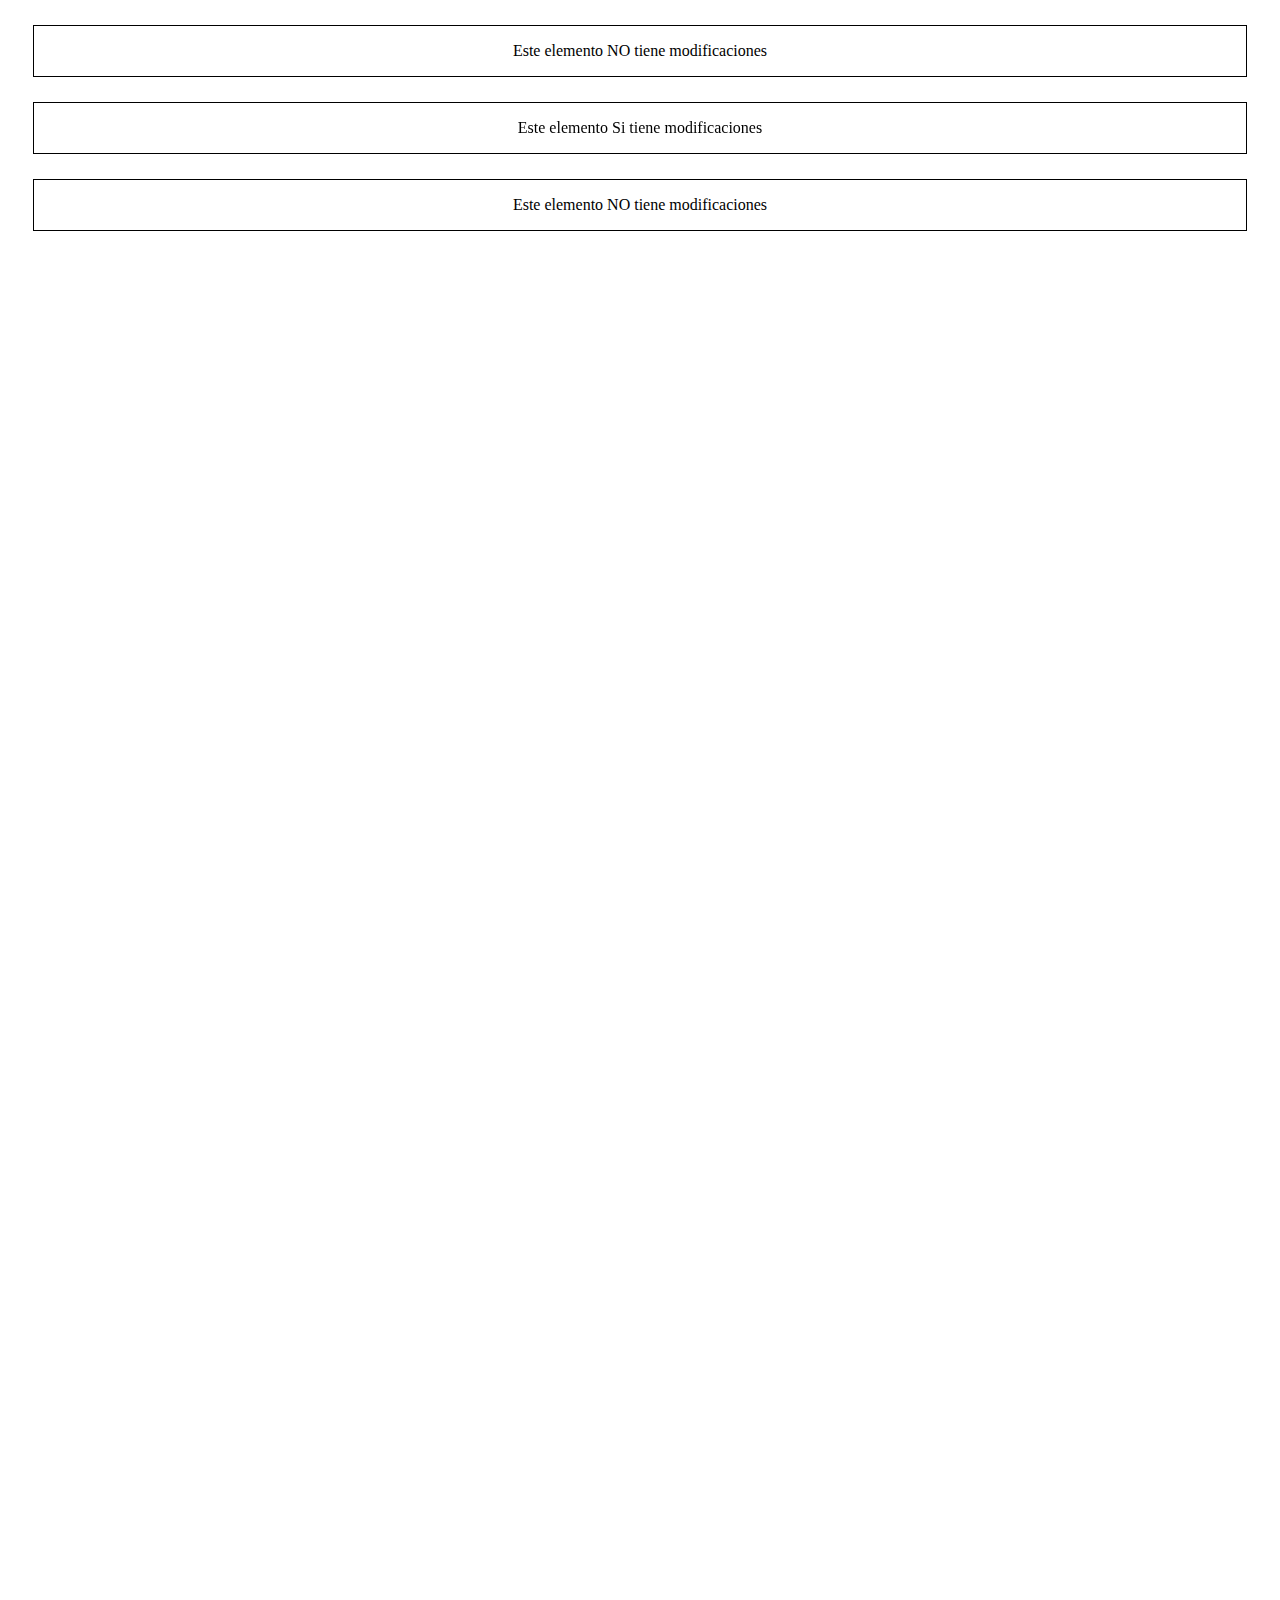
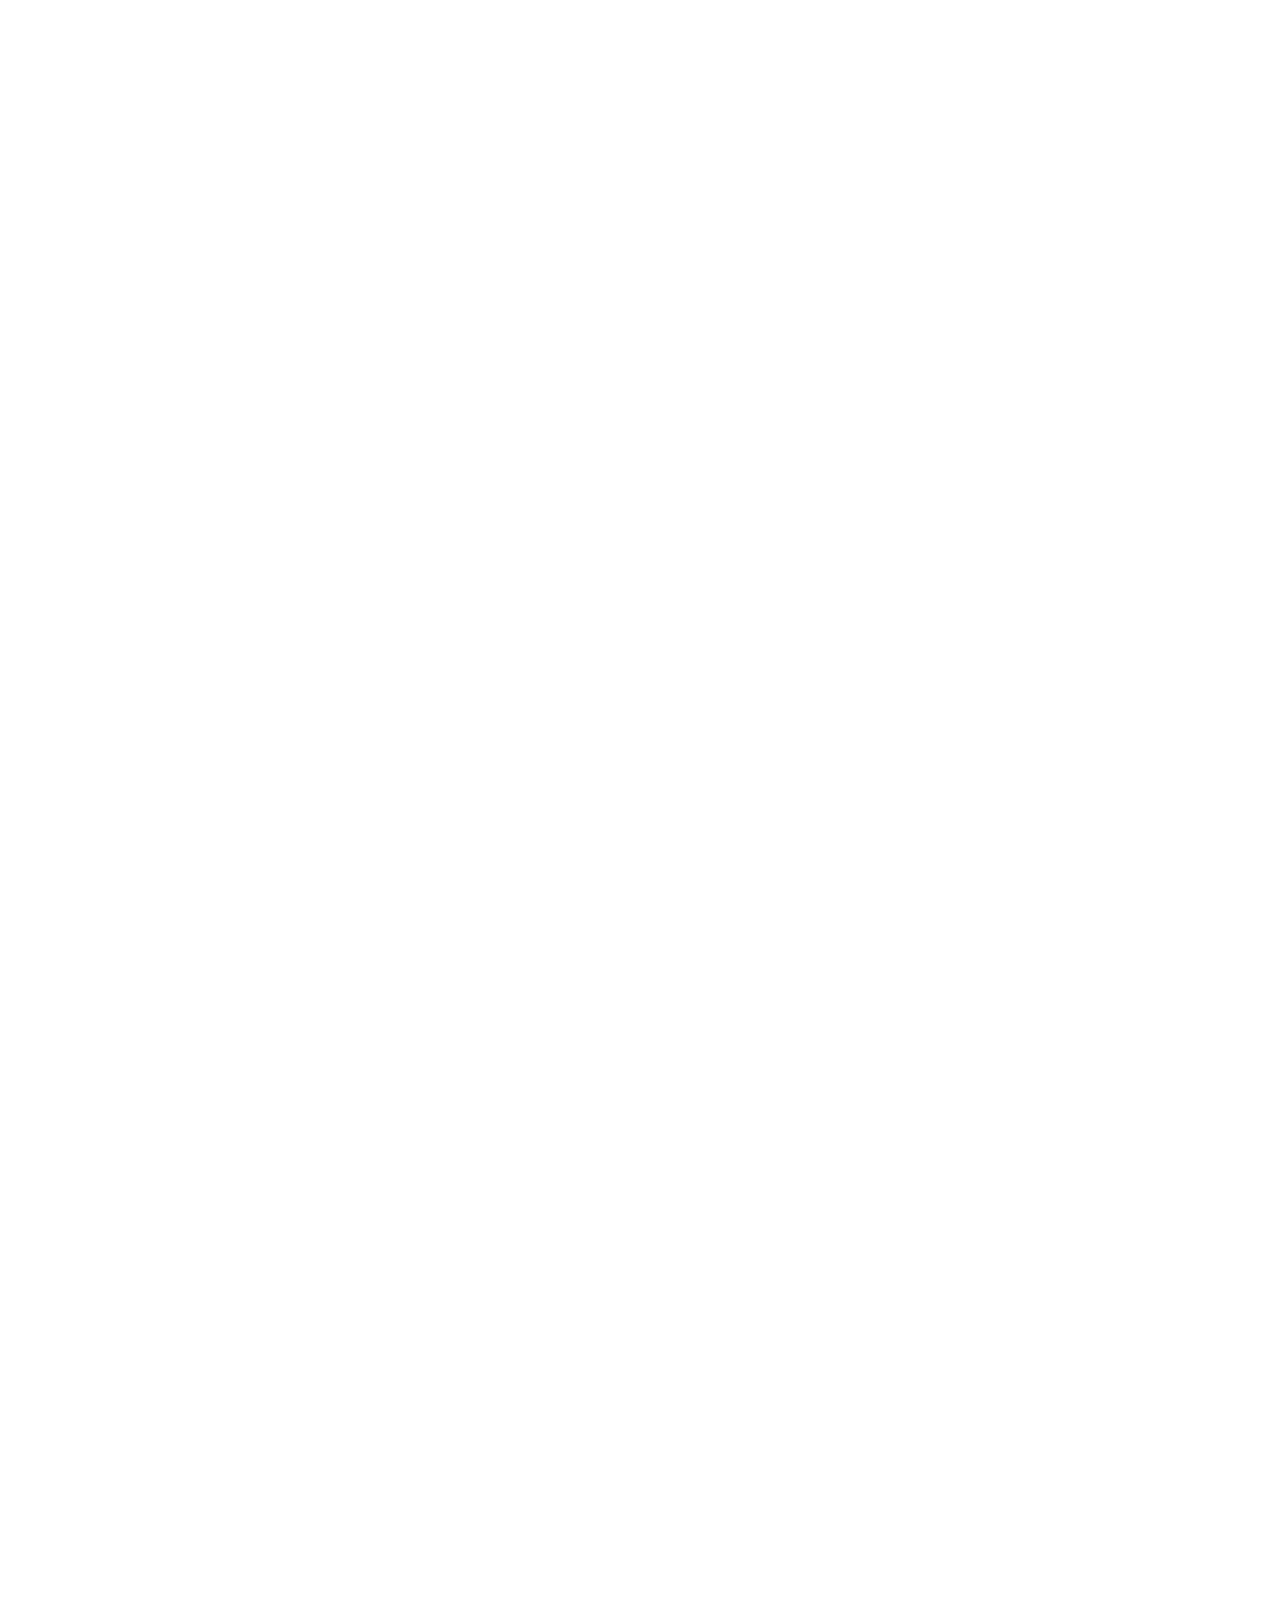
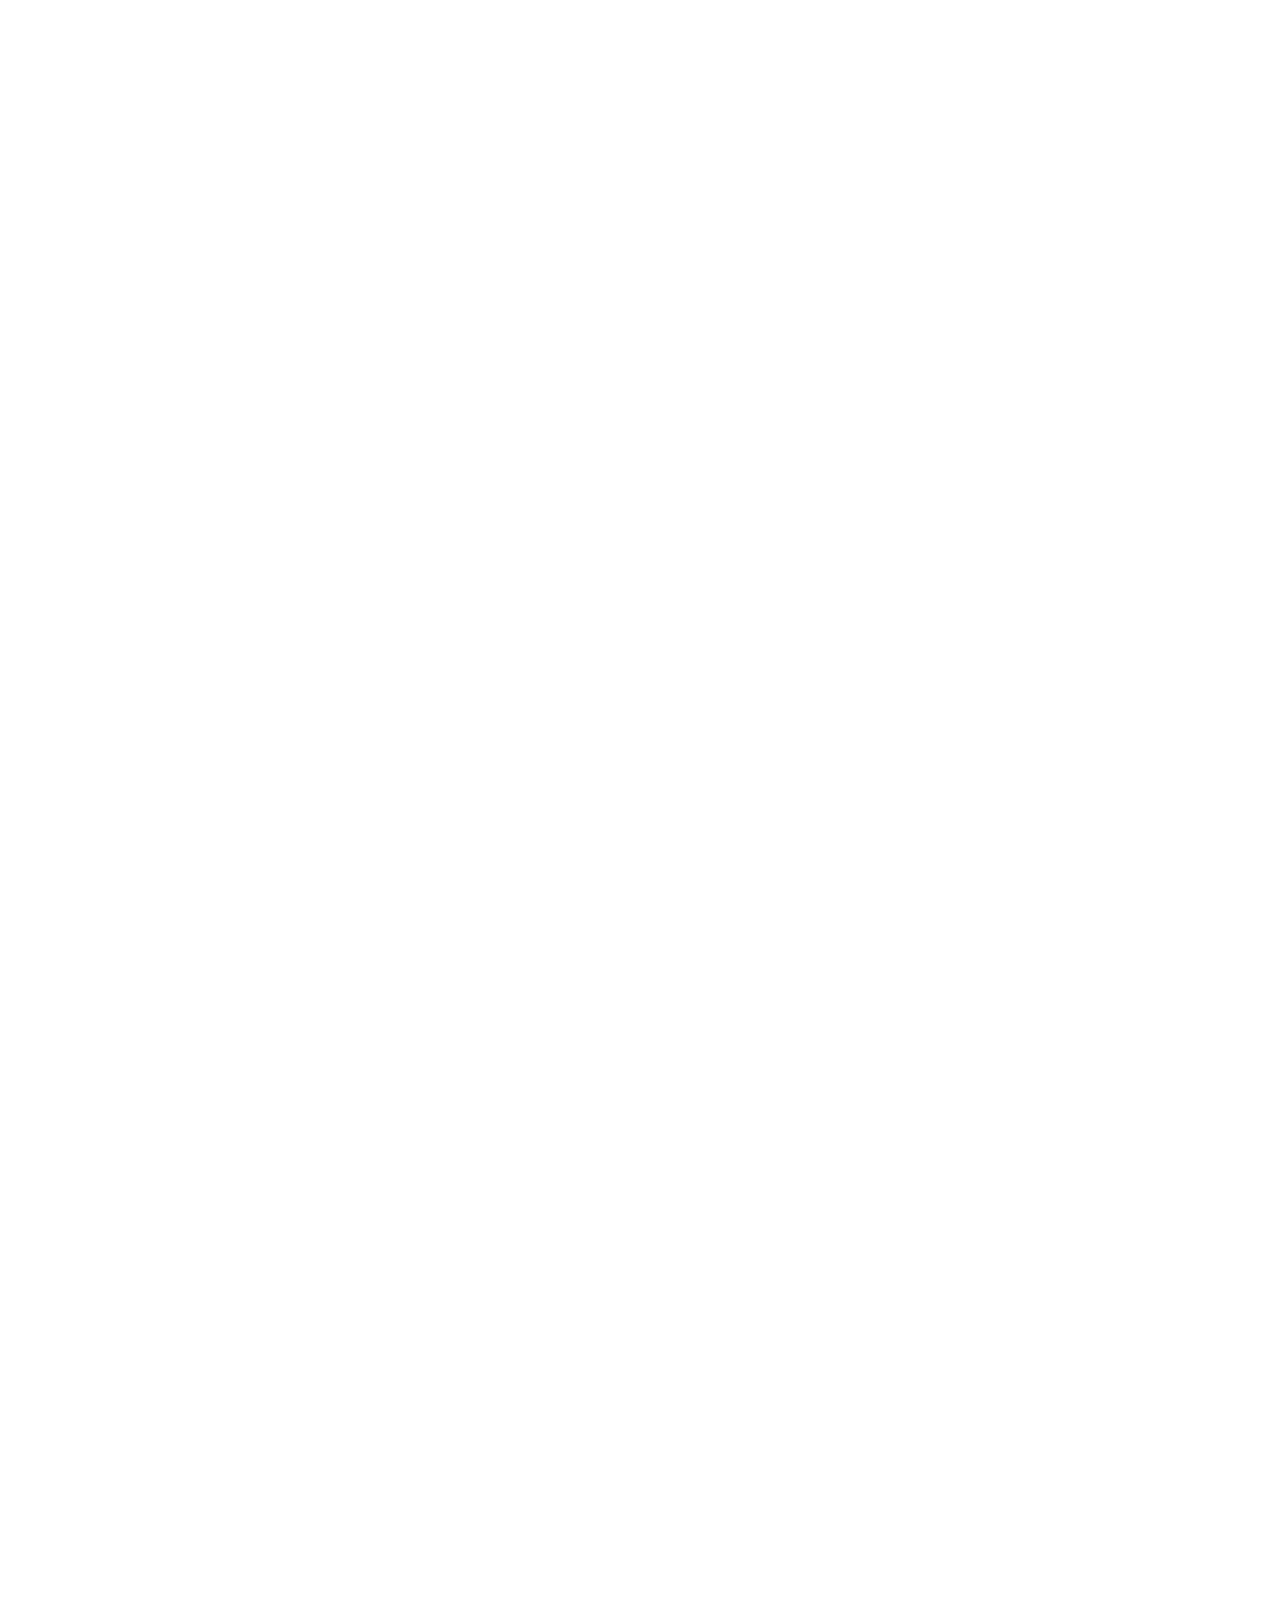
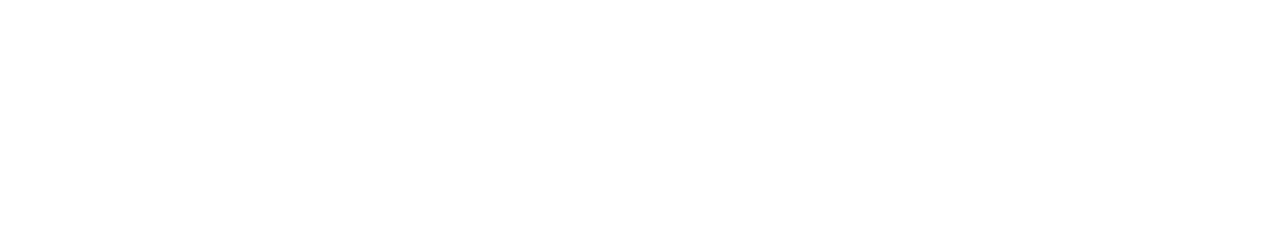
<file: index.html>
<!DOCTYPE html>
<html lang="en">
<head>
    <meta charset="UTF-8">
    <meta http-equiv="X-UA-Compatible" content="IE=edge">
    <meta name="viewport" content="width=device-width, initial-scale=1.0">
    <title>CSS Avanzado</title>
    <link rel="stylesheet" href="./assets/css/style.css">
</head>
<body>
    <div class="container">
        <p>Este elemento NO tiene modificaciones</p>
    </div>

   <!-- <div class="container-padre">
        texto del padre -->
        <div class="container position">
            <p>Este elemento <span>Si</span></Si> tiene modificaciones</p>
        </div>
    <!-- </div> -->

    <div class="container">
        <p>Este elemento NO tiene modificaciones</p>
    </div>

</body>
</html>
</file>
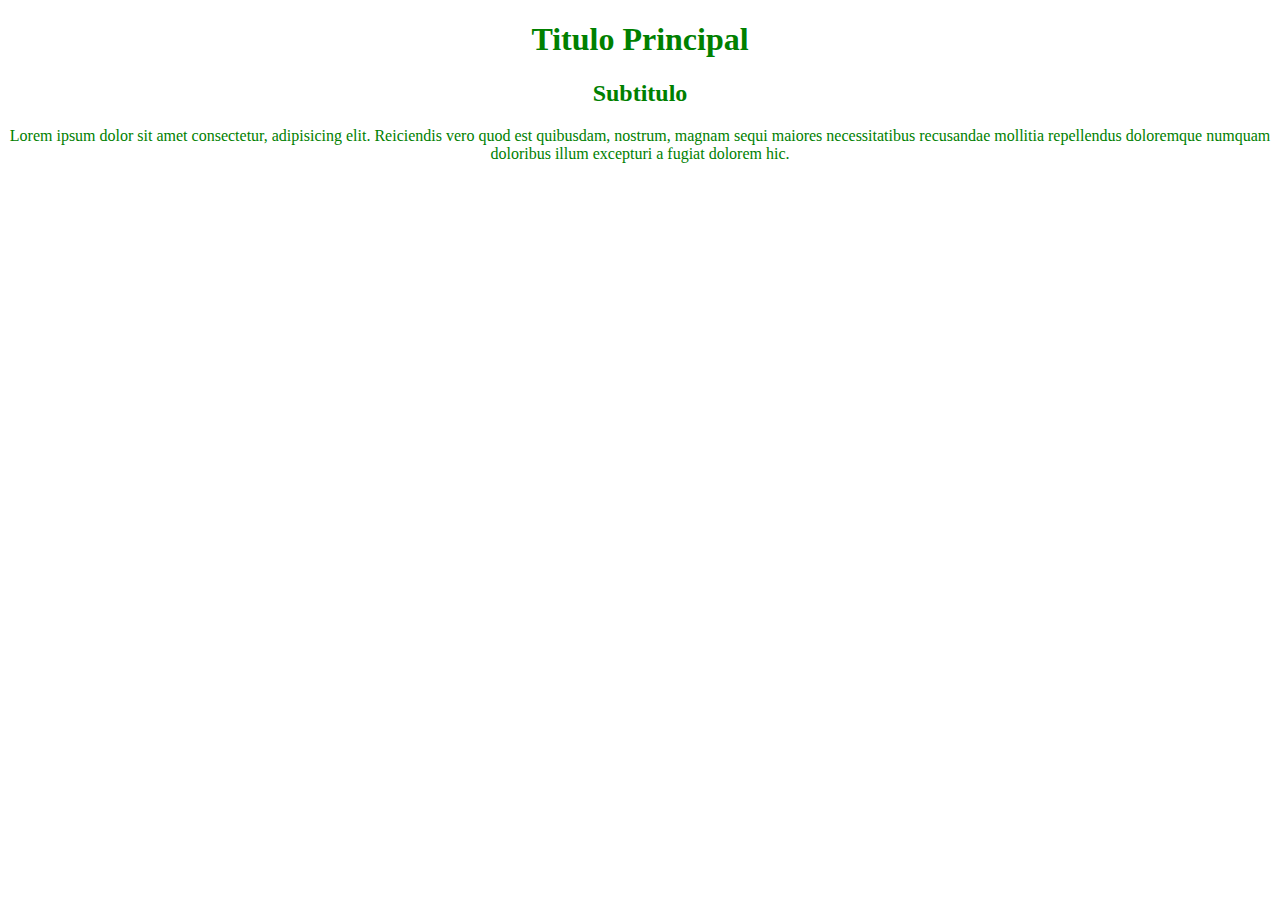
<file: index-responsive.html>
<!DOCTYPE html>
<html lang="en">
<head>
    <meta charset="UTF-8">
    <meta http-equiv="X-UA-Compatible" content="IE=edge">
    <meta name="viewport" content="width=device-width, initial-scale=1.0">
    <title>CSS Avanzado Resposive</title>
    <link rel="stylesheet" href="./assets/css/style-resposive.css">
</head>
<body>
    
    <div class="container">

        <h1 class="titulo">Titulo Principal </h1>
        <h2 class="subtitulo">Subtitulo</h2>
        <p class="parrafo">Lorem ipsum dolor sit amet consectetur, adipisicing elit. Reiciendis vero quod est quibusdam, nostrum, magnam sequi maiores necessitatibus recusandae mollitia repellendus doloremque numquam doloribus illum excepturi a fugiat dolorem hic.</p>




    </div>


</body>
</html>
</file>
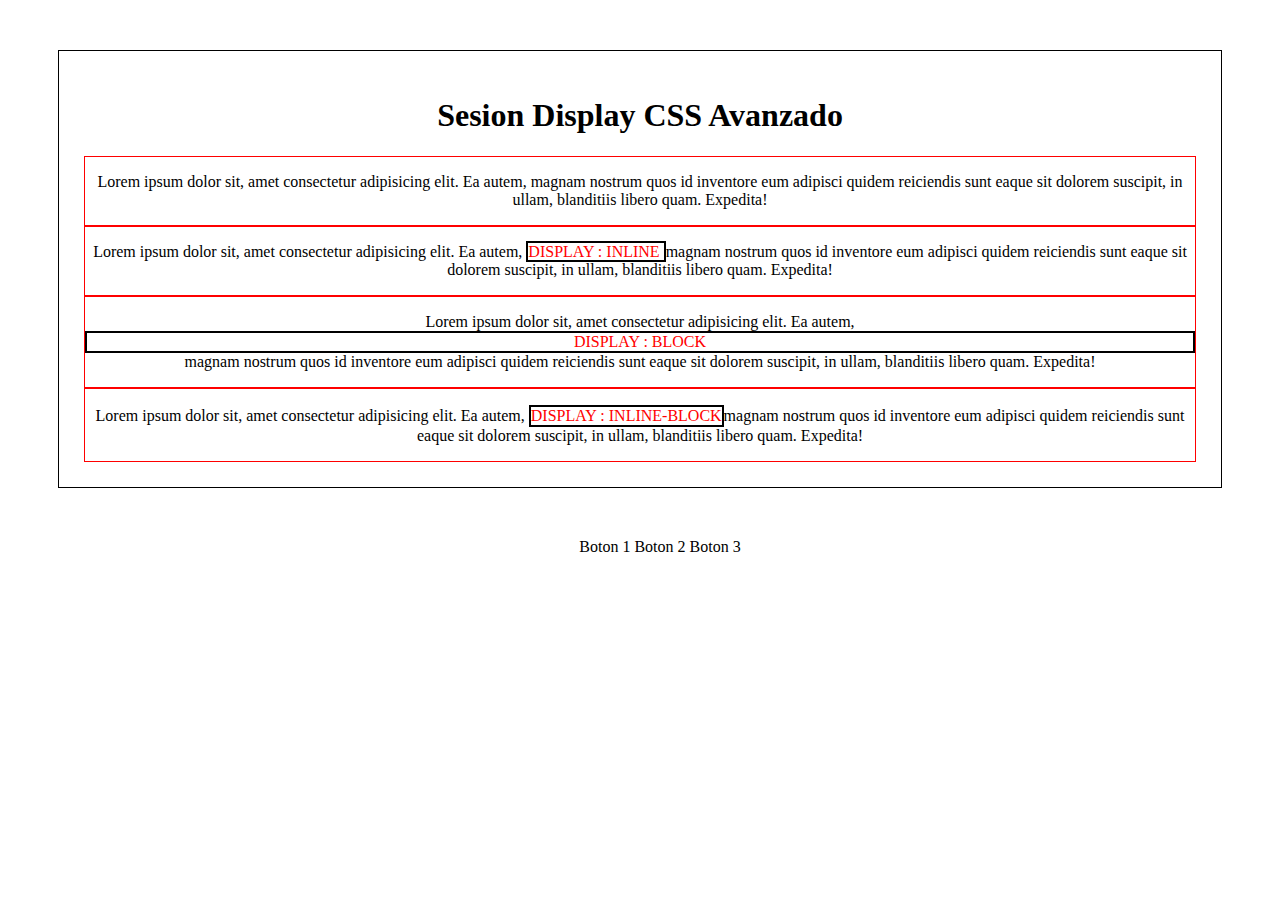
<file: index_display.html>
<!DOCTYPE html>
<html lang="en">
<head>
    <meta charset="UTF-8">
    <meta http-equiv="X-UA-Compatible" content="IE=edge">
    <meta name="viewport" content="width=device-width, initial-scale=1.0">
    <title>Document</title>
    <link rel="stylesheet" href="./assets/css/style_display.css">
</head>
<body>
    
    <!--Creamos un contenedor general-->
<div class="container">
    <h1>Sesion Display CSS Avanzado</h1>

    <div class="display">
        <p>
            Lorem ipsum dolor sit, amet consectetur adipisicing elit. Ea autem, <span id="display-none"> DISPLAY : NONE </span> magnam nostrum quos id inventore eum
            adipisci quidem reiciendis sunt eaque sit dolorem suscipit, in ullam, blanditiis libero quam. Expedita!
        </p>
    </div>
    

    <div class="display">
        <p>
            Lorem ipsum dolor sit, amet consectetur adipisicing elit. Ea autem, <span id="display-inline"> DISPLAY : INLINE </span> magnam nostrum quos id inventore eum
            adipisci quidem reiciendis sunt eaque sit dolorem suscipit, in ullam, blanditiis libero quam. Expedita!
        </p>
    </div>
    

    <div class="display">
        <p>
            Lorem ipsum dolor sit, amet consectetur adipisicing elit. Ea autem, <span id="display-block"> DISPLAY : BLOCK </span>magnam nostrum quos id inventore eum
            adipisci quidem reiciendis sunt eaque sit dolorem suscipit, in ullam, blanditiis libero quam. Expedita!
        </p>
    </div>
    

    <div class="display">
        <p>
            Lorem ipsum dolor sit, amet consectetur adipisicing elit. Ea autem, <span id="display-inline-block"> DISPLAY : INLINE-BLOCK </span>magnam nostrum quos id inventore eum
            adipisci quidem reiciendis sunt eaque sit dolorem suscipit, in ullam, blanditiis libero quam. Expedita!
        </p>
    </div>

</div>


    <ul>
        <li>Boton 1</li>
        <li>Boton 2</li>
        <li>Boton 3</li>
    </ul>


</body>
</html>
</file>
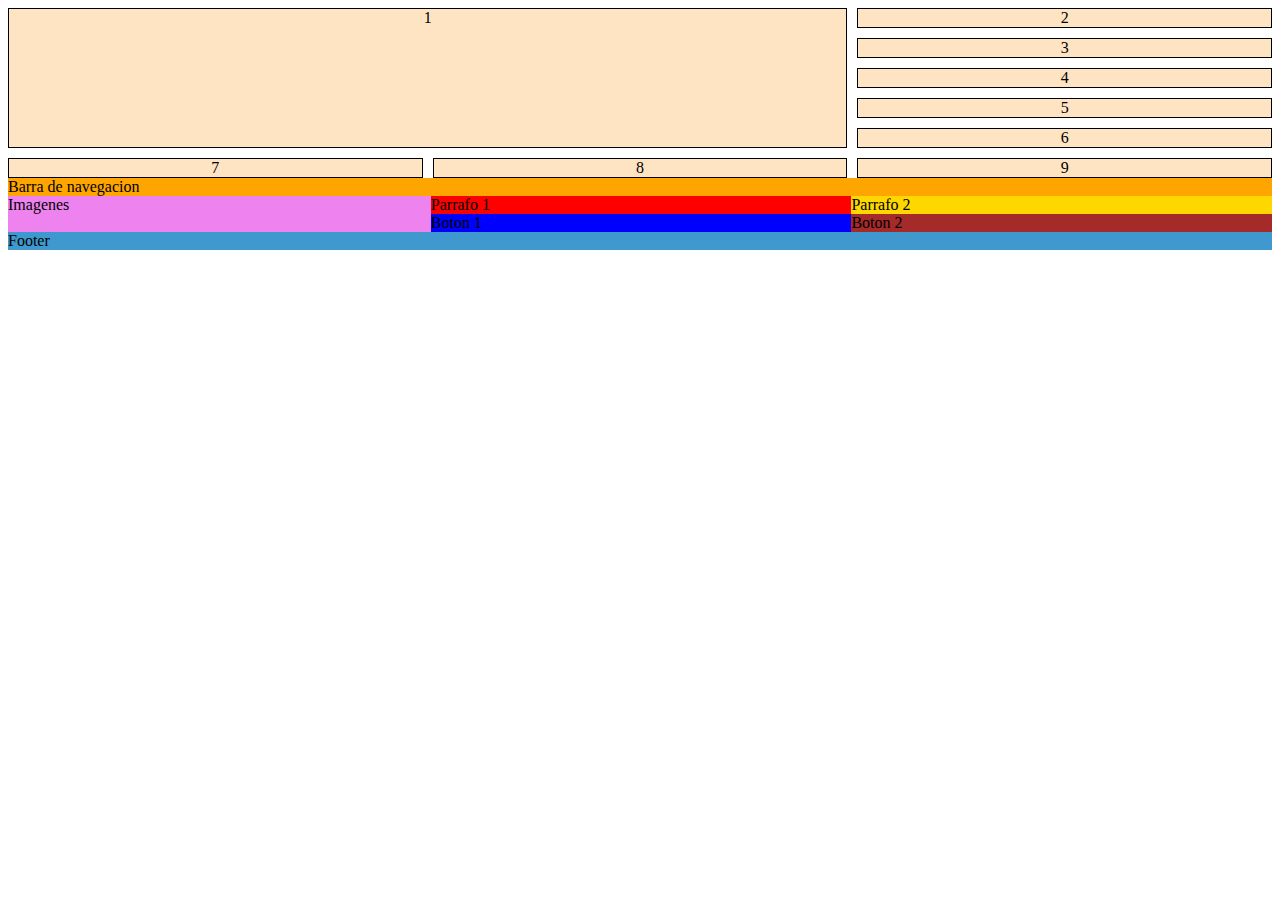
<file: index_grid.html>
<!DOCTYPE html>
<html lang="en">
<head>
    <meta charset="UTF-8">
    <meta http-equiv="X-UA-Compatible" content="IE=edge">
    <meta name="viewport" content="width=device-width, initial-scale=1.0">
    <title>CSS Avanzado GRID</title>
    <link rel="stylesheet" href="./assets/css/style_grid.css">
</head>
<body>
    
    <div class="grid-container"> <!--Contenedor padre-->

        <div id="item1">1</div> <!--Contenedor Hijo-->
        <div id="item2">2</div>
        <div id="item3">3</div>
        <div id="item4">4</div>
        <div id="item5">5</div>
        <div id="item6">6</div>
        <div id="item7">7</div>
        <div id="item8">8</div>
        <div id="item9">9</div>
    </div>

    <div class="container-excel">
        <div class="barradenavegacion">Barra de navegacion</div>
        <div class="imagenes">Imagenes</div>
        <div class="parrafo1">Parrafo 1</div>
        <div class="parrafo2">Parrafo 2</div>
        <div class="boton1">Boton 1</div>
        <div class="boton2">Boton 2</div>
        <div class="footer">Footer</div>
    </div>
</body>
</html>
</file>
<file: assets/css/style.css>
/* Estilos del body*/

body{
    text-align: center;
    height: 5000px;
}

/* Estilos para la clase container*/

.container{
    margin: 25px;
    border: 1px solid black;
}

/* Atributo position sirve para poner o acomodar los elementos dentro de nuestro html

La propiedad de position de CSS se utiliza para controlar la ubicacion y el posicionamiento de un elemento HTML en una pagina. La propiedad position acepta diferentes valores, cada uno de los cuales determina como se posiciona un elemento en relacion con su elemento padre o en relacion con la ventana del navegador (el flujo normal de nuestra ventana es a partir de la esquina superior izquierda).

    - static = Es la posicion por defecto, todos los elementos html son estaticos, los elementos se posicionan en el flujo normal del documento (aariba a abajo, izquierda a derecha), los valores top, buttom, right y left no tienen efecto sobre esta propiedad.
    - relative
    - absolute
    - fixed
    - sticky

*/


/* Posiciones */
/*.position{
    position: static; /* como se va colocar*/
    /*top: 30px;
    left: 10px;
    right: 50px;
    bottom: 50px;*/
/*} */

/* Relative
Posiciona el elemento en relacion con su posicion normal en el flujo del documento.
A pesar de que el elemento comienza con una posicion normal, si le afectan los valores que modificamos en top, bottom, left y right.*/

/*.position{
    position: relative;
    left: 30px;
}*/

/* fixed
Se modifica dependiendo la posicion de la pantalla y depende de cuanto espacio tenemos disponible (viewport que es lo que el usuario ve actualmente en la pantalla)

este estilo se aplica normalmente a barras de navegacion, cuandoaplicamos propiedad, aseguramos que el elemento se mantenga visible independientemente de como se sjuste la ventana (viewport), Es similar al absolute, pero el elemento se posiciona en relacion o la ventana del navegador, mas no al body
*/

/*.position{
    position:fixed;
    left: 20px;
    top: 50px;
}*/

/*Absolute

Para poder utiizar esata posicion, debemos tomar en cuenta tambien el contexto de nuestro padre (contenedor - padre ) esto quiere decir que todo lo que le pase al padre se tomoa como contexto y esto afectara al hijo (margen, padding, etc..) Generalmente se usa para barras de navegacion, menus desplegables y animaciones (elementos que se quedan en un solo lugar respecto al elemento que los contiene)*/

/*.container-padre{
    position: relative;
    margin: 100px;
    padding: 100px;
    border: 1px solid black;
}

.position{
    position: absolute;
    top: 300px;
}*/

/* Sticky
Se utiliza para fijarr o pegar un elemento de una posicion de la ventana del navegador, Esto significa que el elemento se va comportar como una posicion relativa HASTA QUE SE DESPLAZA A POSICION EN LA QUE SE DEBE FIJAR*/


.position{
    position: sticky;
    top: 50px;
}
</file>
<file: assets/css/style-resposive.css>
/* La responsividad en un sitio web se refiere a la capacidad que tiene de adaptarse y verse correctamente en diferentes dispositivos y tamanios de pantalla, como computadoras de escritorio, tabletas y telefonos moviles. Es esencial para proporcionar una experiencia de usuario optima en cualquier dispositivo.
Reglas CSS:
Selector - Propiedad - Valor*/

body{
    text-align: center;
    color: red;
}

/*CSS nos ofrece una herramienta poderosa llamada media query (consulta de medios) para logar esto. Una media query es una regla de css que se aplica solo cuando se cumplen ciertas condiciones, estas condiciones estan relacionadas con las caracteristicas del dispositivo, como el ancho de la pantalla, la orientacion y la resolucion


La sintaxis para una media query es:

@media(paramtros o condiciones a cumplir){
    estilos que se plican cuando se cumplen as condiciones
}
*/

/*primera media query para cambiar el color del texto a un color azul cuando el ancho de la pantalla sea menor o igual a 500px*/

@media (max-width:500px) {
    body {
        color: blue;
    }

    .parrafo {
        display: none;
    }
}
/*media query para cambiar el texto a verde cuando se detecte un cambio en la orientacion de a ventana*/

@media(orientation:landscape){
    body{
        color: green;
    }

}

/*media query para cambiar el color de nuestros textos a amarillos cuando se detecte una orientacion landscape y ademas un ancho maximo de 500px*/

@media(orientation:landscape) and (max-width:600px){
    body{
        color: goldenrod;
        font-family: Impact, Haettenschweiler, 'Arial Narrow Bold', sans-serif;
    }
}
</file>
<file: assets/css/style_display.css>
/*Display
    - None = none hace que ele elemento se oculte completamente y que no ocupe espacio en la pagina (no se eiimina) y este valor se usa comunmente para ocultar elementos con la interaccion de ventanas

    - inline = es el valor por defect hace que el elemento se muestre en linea con el texto que lo rodea, 

    - block = hace que un elemento forme una caja de bloque que ocupa todo el ancho disponible. Los elementos de bloque siempre comienzan en una nueva linea y se puede especificar el ancho y el alto, asi como el margen y el padding para ellos. 

    - Inline-block

    - Flex
    - Grid
    - Table
    - Initial
    - Inherit
    
    div hacia abajo vertical
    span horizontal*/

        /*Display se utiliza para controlar un tipo de caja que se usa para un elemento HTML, controla tambien como se muestra en la pagina
    
    Esta propiedad es distinta de position porque se encarga de definir como se muestra u ocultan (NO SE ELIMINAN DEL CODIGO) los elements en el navegador*/


/*Estilos del Abuelo*/
body{
    text-align: center;
} 


/*Estilos del padre*/
.container{
    margin: 50px;
    padding: 25px;
    border: 1px solid black;
}


/*Estilos de los hijos*/
.display{
    border: 1px solid red;
}

span{
    color: red;
    border: 2px solid black;
}

/*Estilos display none*/
#display-none{
    display: none;
}

#display-inline{
    display: inline;
}

#display-block{
    display: block;
}

#display-inline-block{
    display: inline-block;
}


/*Ordenar listas en linea en forma horizontal pasando de verticañ "inline" */
li{
    display: inline;
}
</file>
<file: assets/css/style_grid.css>
.grid-container{
    text-align: center; /*Alinear elementos al centro*/
    display: grid; /*indica la forma en como se muestran los elementos*/
    grid-template-columns: auto auto auto ;/*indicar cuantas columnas vamos a utilizar*/
    gap: 10px;/*espacios entre columnas*/
}


/*Ecuentra un padre grid container, y si tiene hijos que coincidan con las etiquetas div, aplica los estilos*/
.grid-container > div{
    border: 1px solid black;
    background-color: bisque;
}

#item1{
    grid-column-start: 1;
    grid-column-end: 3;
    grid-row-start: 1;
    grid-row-end: 6;
}

.barradenavegacion{
    background-color: orange;
    grid-area: barradenavegacion;
}
.imagenes{
    background-color: violet;
    grid-area: imagenes;
}
.parrafo1{
    background-color: red;
    grid-area: parrafo1;
}
.parrafo2{
    background-color: gold;
    grid-area: parrafo2;
}
.boton1{
    background-color: blue;
    grid-area: boton1;
}
.boton2{
    background-color: brown;
    grid-area: boton2;
}
.footer{
    background-color: rgb(63, 153, 206);
    grid-area: footer;
}

.container-excel{
    display: grid;
    grid-template-areas:"barradenavegacion barradenavegacion barradenavegacion"
                        "imagenes parrafo1 parrafo2"
                        "imagenes boton1 boton2"
                        "footer footer footer";
    grid-template-rows: repeat(4, auto);
    grid-template-columns: repeat(3, auto);
}
</file>
